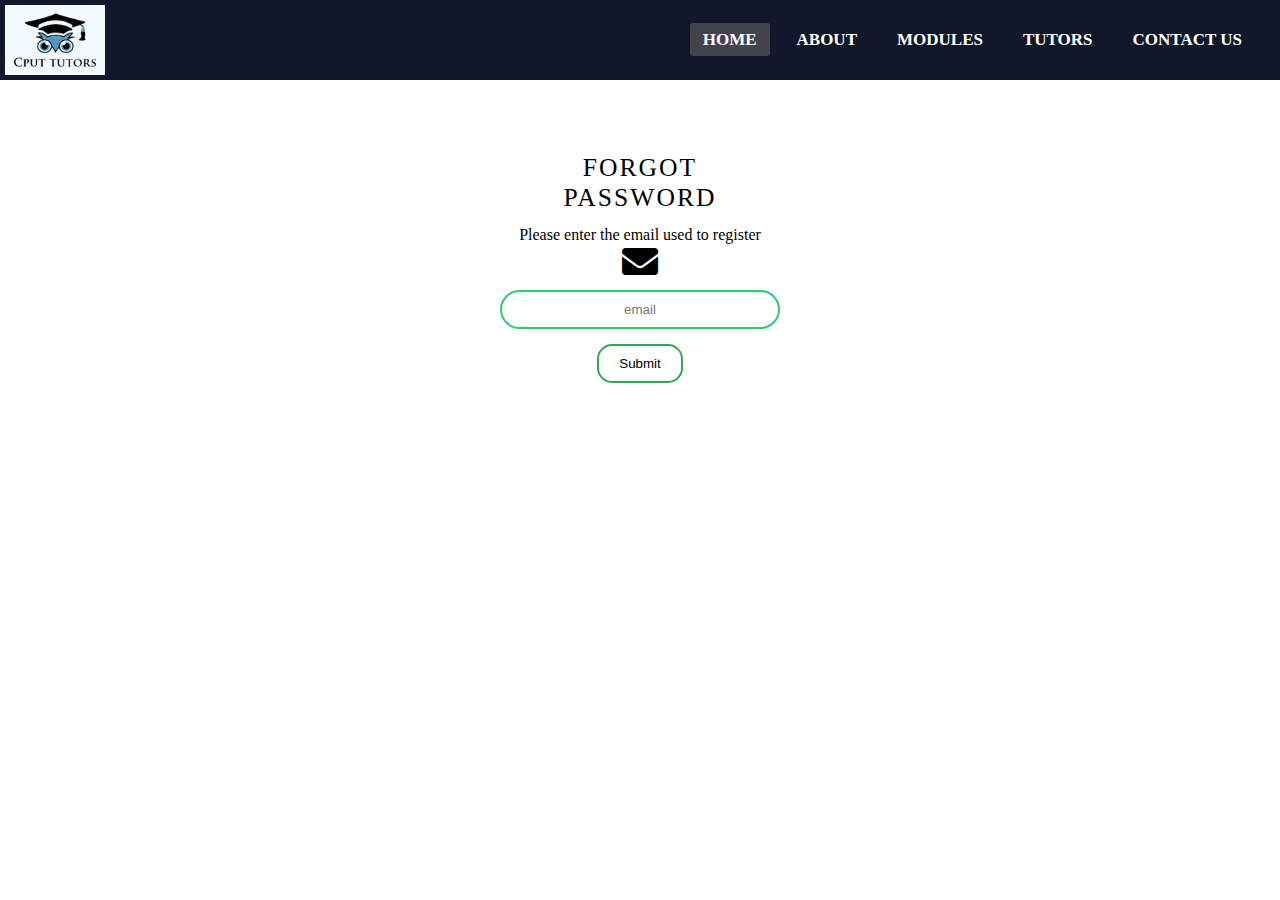
<file: password.html>
<!DOCTYPE html>
<html>
    <head>
        <meta charset="utf-8">
	<meta name="viewport" content="width=device-width, initial-scale=1.0">
	<title>Tutoring App</title>
	<link rel="stylesheet" href="styles.css">
	<link rel="stylesheet" href="https://cdnjs.cloudflare.com/ajax/libs/font-awesome/4.7.0/css/font-awesome.min.css">
        <link rel="stylesheet" href="https://cdnjs.cloudflare.com/ajax/libs/font-awesome/5.15.3/css/all.min.css"/>
        <script src="javascript.js"></script>
    </head>
    <body onload="document.password.email.focus();">
        
        <div>
            <nav>
                <input type="checkbox" id="check">
                <label for="check" class="checkbtn">
                    <i class="fas fa-bars"></i>
                </label>

                <label class="logo"><a href="login.html"><img class="logoImg" src="logo.jpeg" alt="CPUT Tutors" width="100" height="70"></a></label>

                <ul>
                    <li><a class="active" href="login.html">Home</a></li>
                    <li><a href="about.html">About</a></li>
                    <li><a href="modules.html">Modules</a></li>
                    <li><a href="tutors.html">Tutors</a></li>
                    <li><a href="contact.html">Contact Us</a></li>
                </ul>
            </nav>
        </div>

        <form name="password" class="box" action="login.html" method="get" autocomplete="on" onSubmit="return formValidation();">
		<h1>Forgot Password</h1>
                <p>Please enter the email used to register</p>
		<i class="fa fa-envelope" style="font-size:36px"></i>
		<input type="text" name="email" placeholder="email" size="255" pattern=".+@mycput\.ac.za" required />
                <button type="submit">Submit</button>
	</form>
    </body>
</html>
</file>
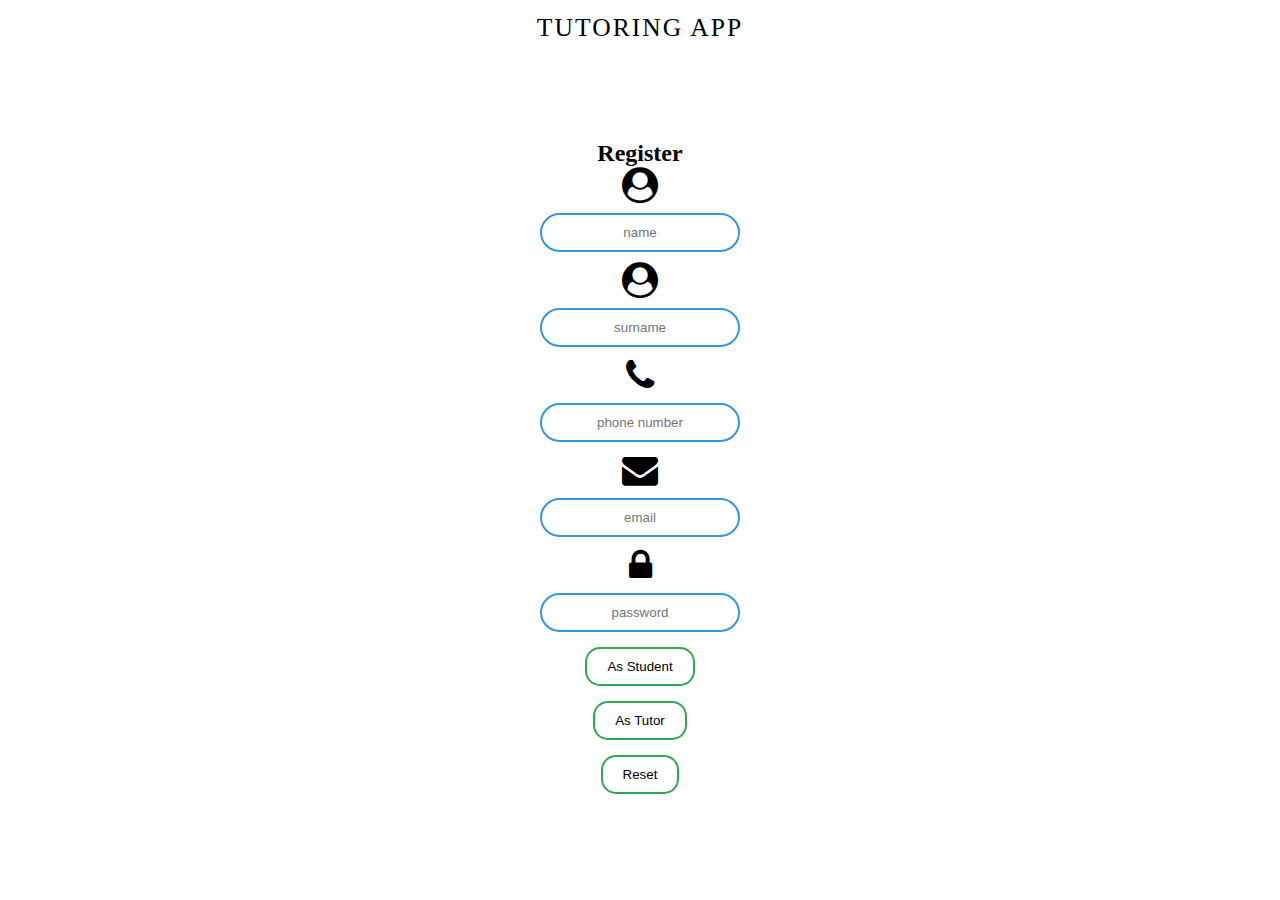
<file: register.html>
<!DOCTYPE html>
<html lang="en">
<head>
	<meta charset="utf-8">
	<meta name="viewport" content="width=device-width, initial-scale=1.0">
	<title>Tutoring App</title>
	<link rel="stylesheet" href="styles.css">
	<link rel="stylesheet" href="https://cdnjs.cloudflare.com/ajax/libs/font-awesome/4.7.0/css/font-awesome.min.css">
</head>
<body>
	<h1>Tutoring App</h1>

	<form class="box" action="register.html" method="post">
		<h2>Register</h2>
		<i class="fa fa-fa fa-user-circle" style="font-size:36px"></i>
		<input type="text" name="name" placeholder="name" size="25" required>
		<i class="fa fa-fa fa-user-circle" style="font-size:36px"></i>
		<input type="text" name="surname" placeholder="surname" size="25" required>
		<i class="fa fa-phone" style="font-size:36px"></i>
		<input type="tel" name="phone" placeholder="phone number" size="10" required>
		<i class="fa fa-envelope" style="font-size:36px"></i>
		<input type="text" name="email" placeholder="email" size="25" required>
		<i class="fa fa-lock" style="font-size:36px"></i>
		<input type="password" name="password" placeholder="password" size="15" required>
		<button onclick="document.location=index.html" type="submit" class="btn submit">As Student</button>
		<button onclick="document.location=index.html" type="submit" class="btn submit">As Tutor</button>
		<button onclick="document.location=index.html" type="submit" class="btn reset">Reset</button>
	</form>
</body>
</html>
</file>
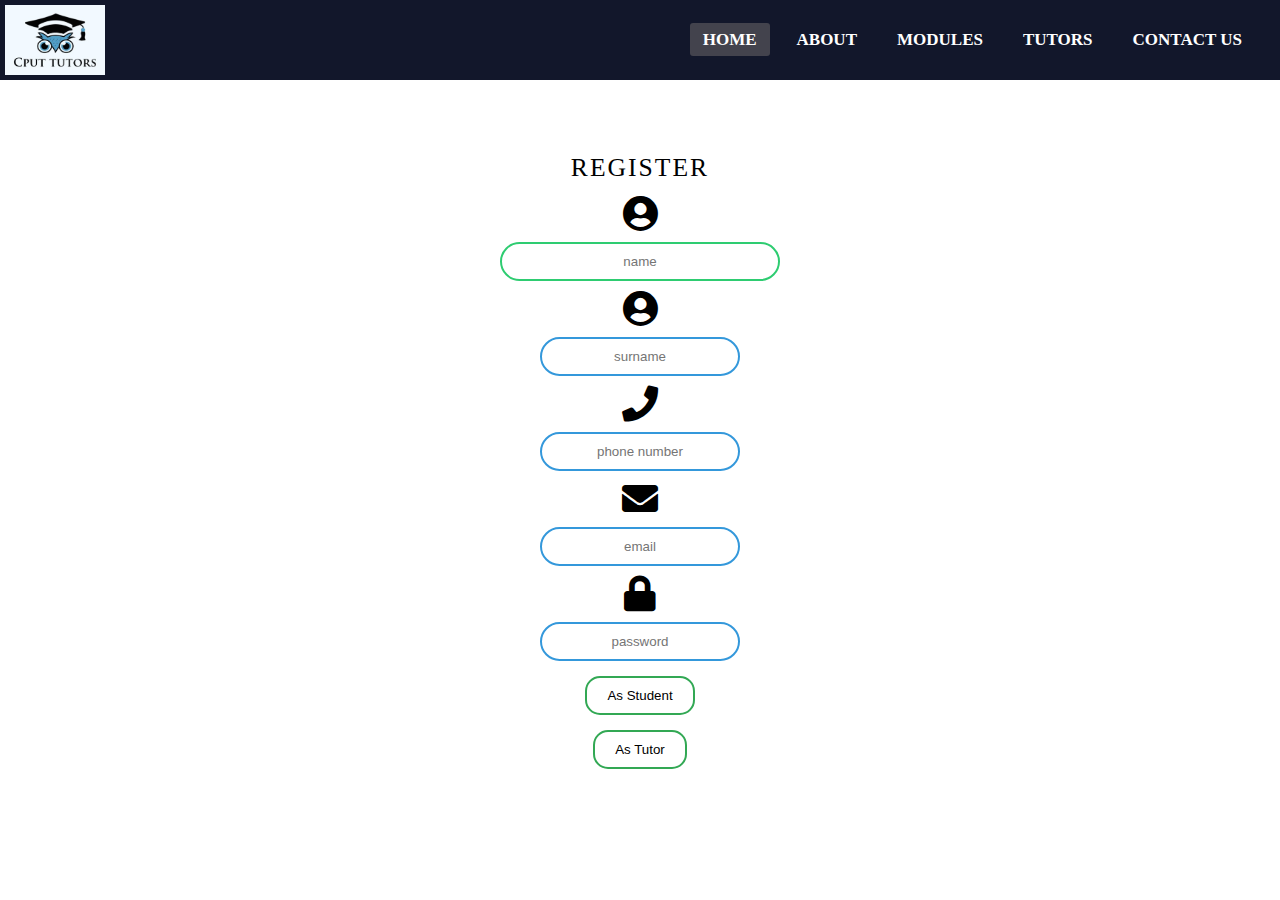
<file: registration.html>
<!DOCTYPE html>
<html lang="en">
    <head>
        <meta charset="utf-8">
        <meta name="viewport" content="width=device-width, initial-scale=1.0">
        <title>Tutoring App</title>
        <link rel="stylesheet" href="styles.css">
        <link rel="stylesheet" href="https://cdnjs.cloudflare.com/ajax/libs/font-awesome/4.7.0/css/font-awesome.min.css">
        <link rel="stylesheet" href="https://cdnjs.cloudflare.com/ajax/libs/font-awesome/5.15.3/css/all.min.css"/>
        <script src="javascript.js"></script>
    </head>
    <body onload="document.registration.name.focus();">

        <div>
            <nav>
                <input type="checkbox" id="check">
                <label for="check" class="checkbtn">
                    <i class="fas fa-bars"></i>
                </label>

                <label class="logo"><a href="index.html"><img class="logoImg" src="logo.jpeg" alt="CPUT Tutors" width="100" height="70"></a></label>

                <ul>
                    <li><a class="active" href="index.html">Home</a></li>
                    <li><a href="about.html">About</a></li>
                    <li><a href="modules.html">Modules</a></li>
                    <li><a href="tutors.html">Tutors</a></li>
                    <li><a href="contact.html">Contact Us</a></li>
                </ul>
            </nav>
        </div>

        <form name="registration" class="box" action="index.html" method="get" autocomplete="on" onSubmit="return formValidation();">
            <h1>Register</h1>
            <i class="fa fa-fa fa-user-circle" style="font-size:36px"></i>
            <input type="text" name="name" placeholder="name" size="255" required>
            <i class="fa fa-fa fa-user-circle" style="font-size:36px"></i>
            <input type="text" name="surname" placeholder="surname" size="255" required>
            <i class="fa fa-phone" style="font-size:36px"></i>
            <input type="tel" name="phone" placeholder="phone number" size="10" required>
            <i class="fa fa-envelope" style="font-size:36px"></i>
            <input type="text" name="email" placeholder="email" size="255" pattern=".+@mycput\.ac.za" required>
            <i class="fa fa-lock" style="font-size:36px"></i>
            <input type="password" name="password" placeholder="password" size="25" required>
            <input type="hidden" name="hide" id="hide" />
            <div style="color:red" id="err"></div>
            <button onclick="return encryptPassword()" type="submit">As Student</button>
            <button onclick="return encryptPassword()" type="submit">As Tutor</button>
        </form>
    </body>
</html>
</file>
<file: styles.css>
*{
    margin: 0;
    text-decoration: none;
    list-style: none;
    box-sizing: border-box;
}

body{
    font-family: montserrat;
    background: white;
}

nav{
    background: #12172b;
    height: 80px;
    width: 100%;
}

@media (max-width: 952px){
    nav{
        background: #12172b;
        height: 80px;
        width: 100%;
    }
}

@media (max-width: 528px){
    nav{
        background: #12172b;
        height: 80px;
        width: 100%;
    }
}

@media (max-width: 322px){
    .logoImg{
        float: left;
        margin-left: 5px;
        margin-top: 5px;
        width: 90px;
        height: 70px;
    }
}

label.logo{
    color: white;
    font-size: 35px;
    line-height: 80px;
    padding: 0 100px;
    font-weight: bold;
}

.logoImg{
    float: left;
    margin-left: 5px;
    margin-top: 5px;
}

nav ul{
    float: right;
    margin-right: 20px;
}

nav ul li{
    display: inline-block;
    line-height: 80px;
    margin: 0 5px;
}

nav ul li a{
    color: white;
    font-size: 17px;
    padding: 7px 13px;
    border-radius: 3px;
    text-transform: uppercase;
    font-weight: bold;
}

a{
    color: white;
}

a.active,a:hover{
    background: rgba(116, 111, 111, 0.5);
    transition: .5s;
}

.checkbtn{
    font-size: 30px;
    color: white;
    float: right;
    line-height: 80px;
    margin-right: 40px;
    cursor: pointer;
    display: none;
}

#check{
    display: none;
}

@media (max-width: 952px){
    label.logo{
        font-size: 30px;
        padding-left: 50px;
    }

    nav ul li a{
        font-size: 16px;
        color: rgba(116, 111, 111, 0.5);
    }
}

@media (max-width: 858px){
    .checkbtn{
        display: block;
    }

    ul{
        position: fixed;
        z-index: 1;
        width: 100%;
        height: 100vh;
        background: white;
        top: 80px;
        left: -100%;
        text-align: center;
        transition: all .5s;
    }

    nav ul li{
        display: block;
        margin: 50px 0;
        line-height: 30px;
    }

    nav ul li a{
        font-size: 20px;
    }

    a:hover,a.active{
        background: none;
        color: #12172b;
    }

    #check:checked ~ ul{
        left: 0;
    }
}

h1 {
    font-size: 2vw;
    text-align: center;
    padding: 1vw 1vw;
    letter-spacing: 2px;
    text-transform: uppercase;
    font-weight: 100;
}

.box {
    width: 300px;
    padding: 5px;
    position: absolute;
    top: 40%;
    left: 50%;
    bottom: 10%;
    transform: translate(-50%,-50%);
    text-align: center;
}

.box h1 {
    text-transform: uppercase;
    font-weight: 100;
}

.box input[type = "text"], .box input[type = "tel"], .box input[type = "password"] {
    border: 0;
    background: none;
    display: block;
    margin: 10px auto;
    text-align: center;
    border: 2px solid #3498db;
    padding: 10px 10px;
    width: 200px;
    outline: none;
    color: black;
    border-radius: 20px;
    transition: 0.25s;
}
.box input[type = "text"]:focus, .box input[type = "tel"]:focus, .box input[type = "password"]:focus {
    width: 280px;
    border-color: #2ecc71;
}
.box button[type = "submit"] {
    border: 0;
    background: none;
    display: block;
    margin: 15px auto;
    text-align: center;
    border: 2px solid #32a854;
    padding: 10px 20px;
    outline: none;
    color: black;
    border-radius: 15px;
    transition: 0.25s;
    cursor: pointer;
}
.box button[type = "submit"]:hover {
    background: #32a854;
}
</file>
